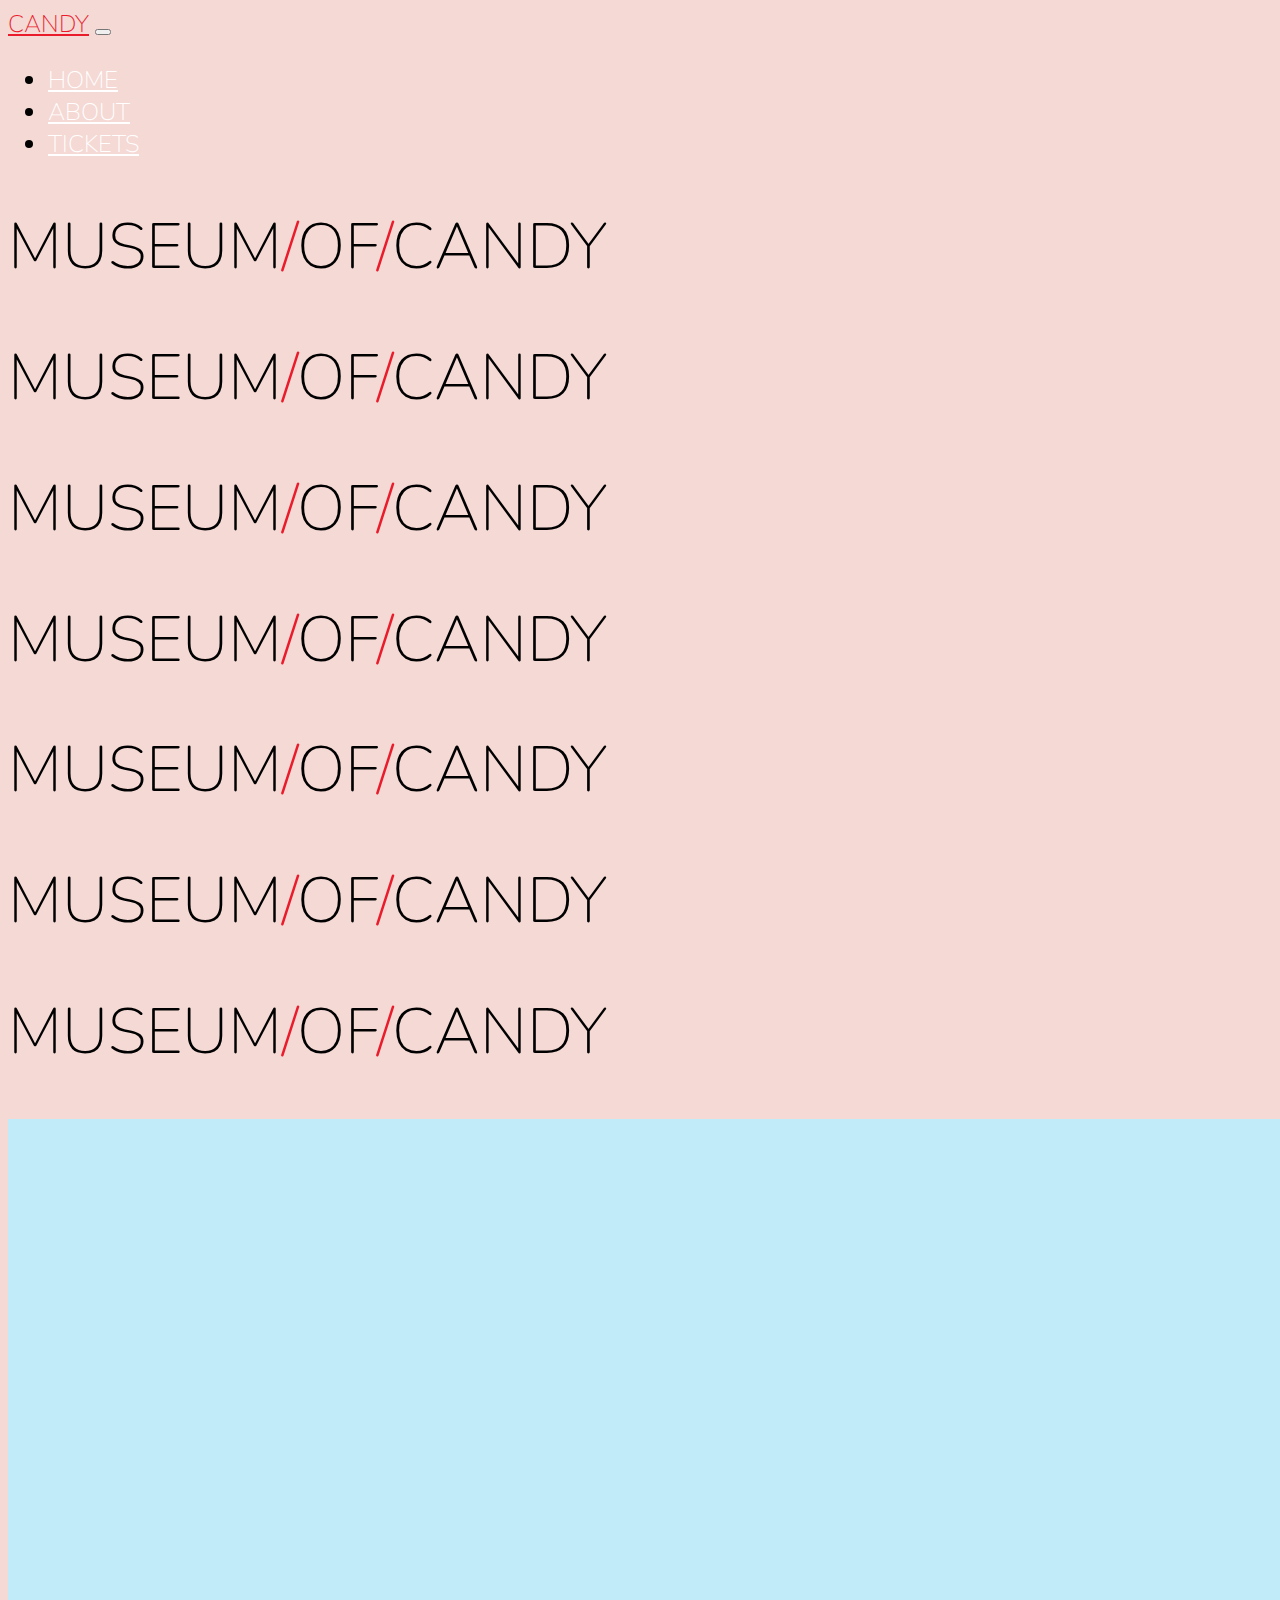
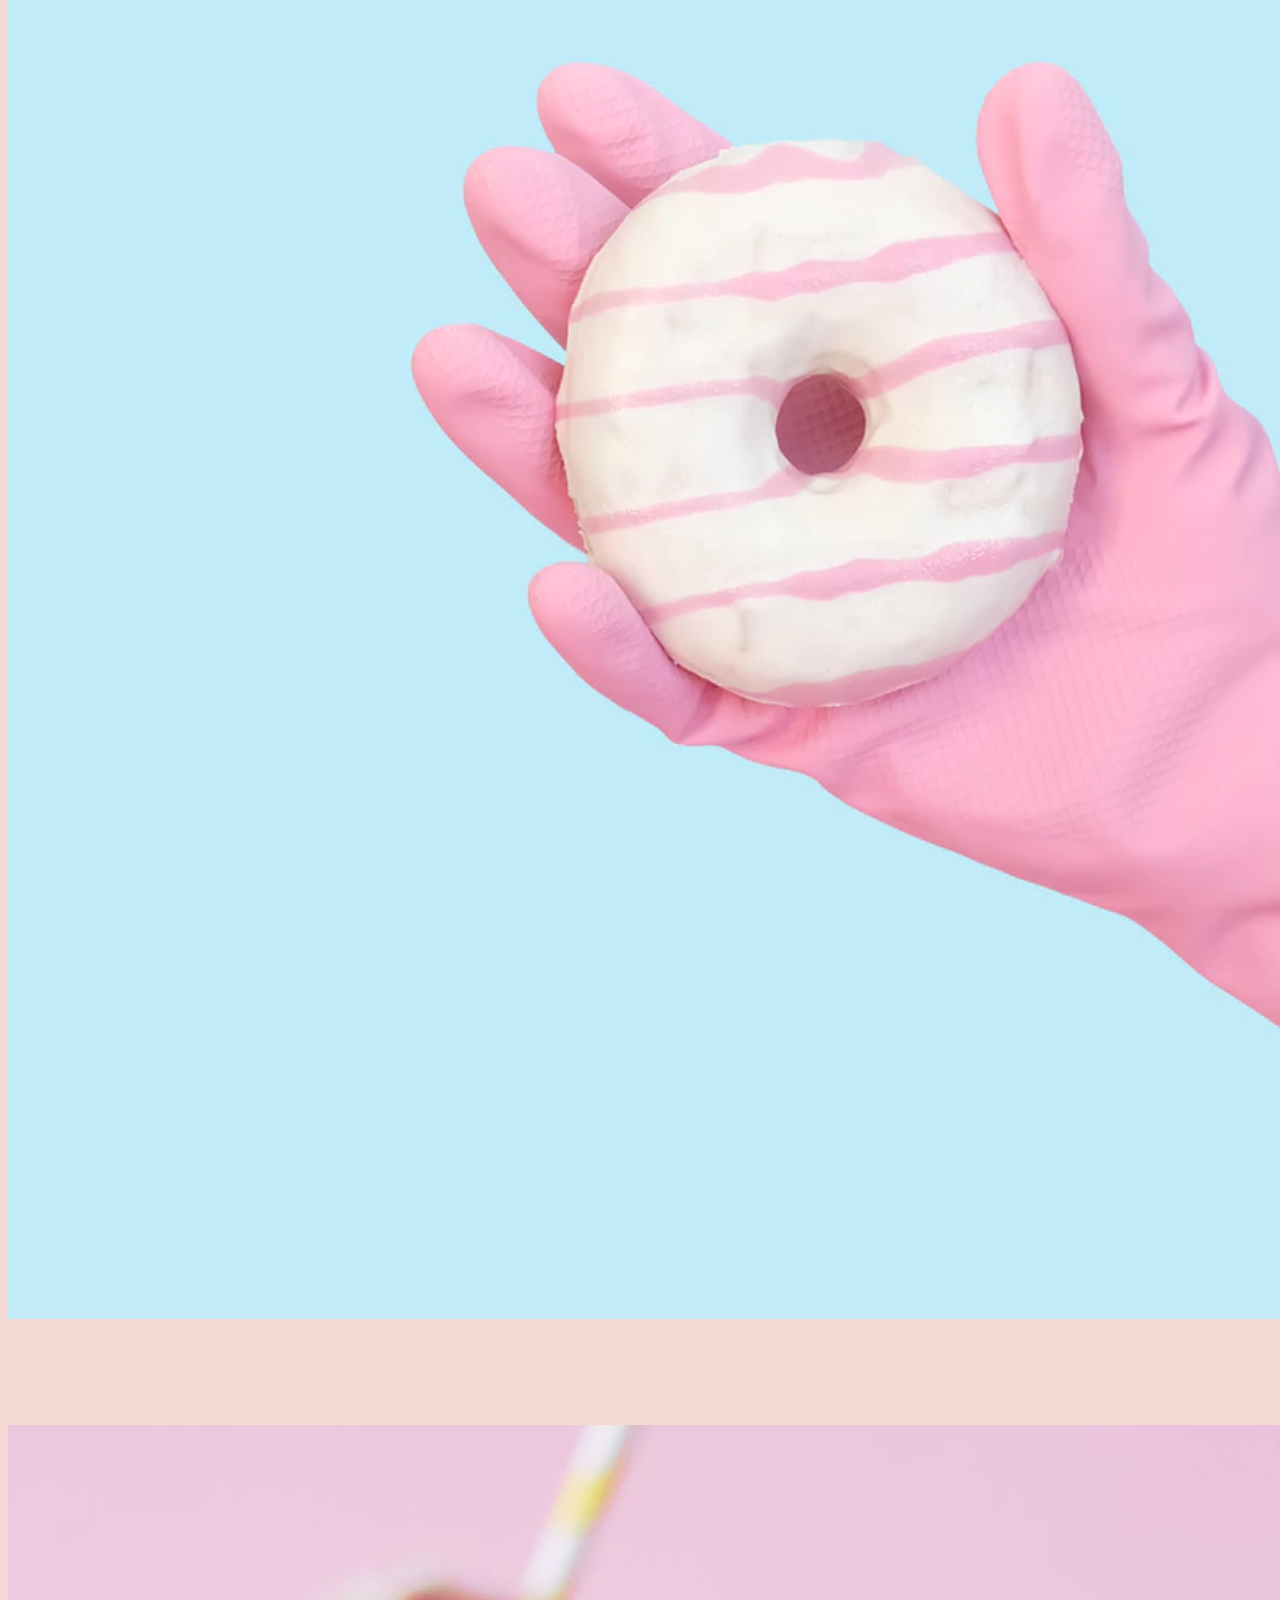
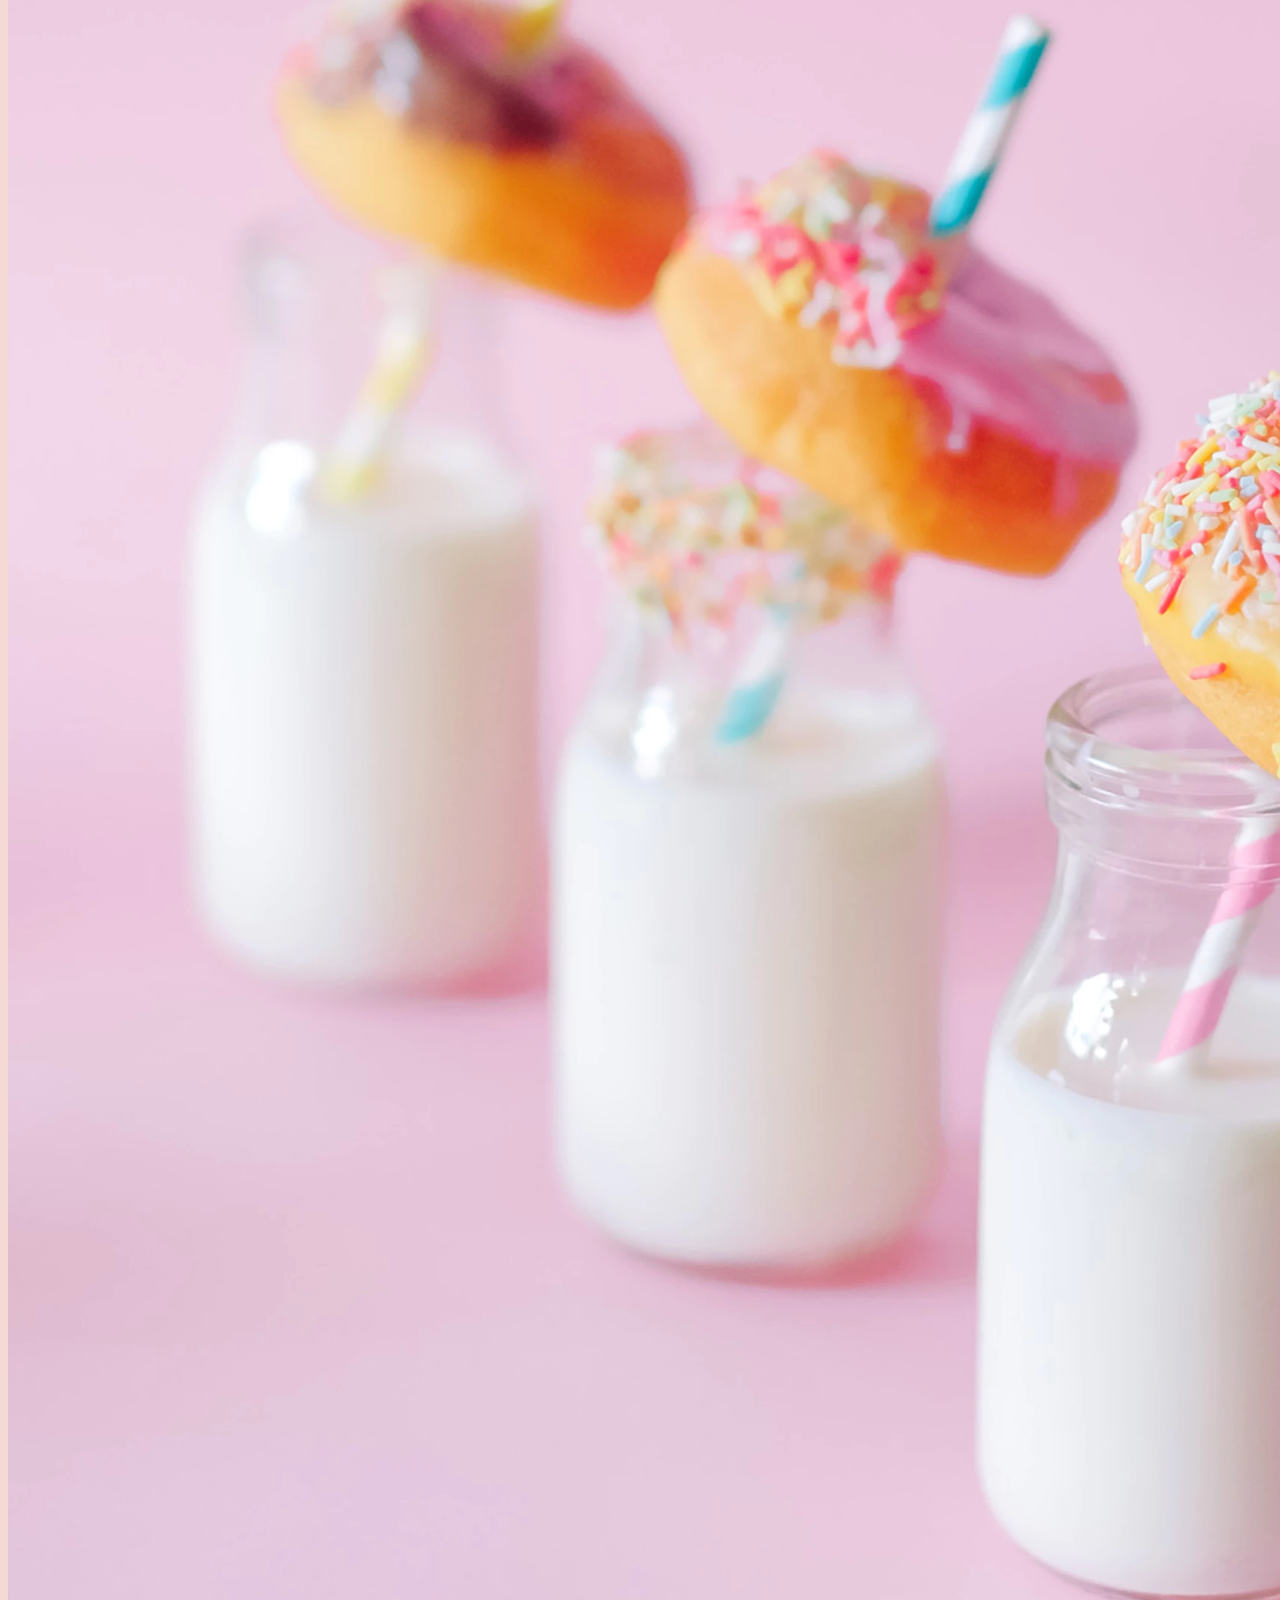
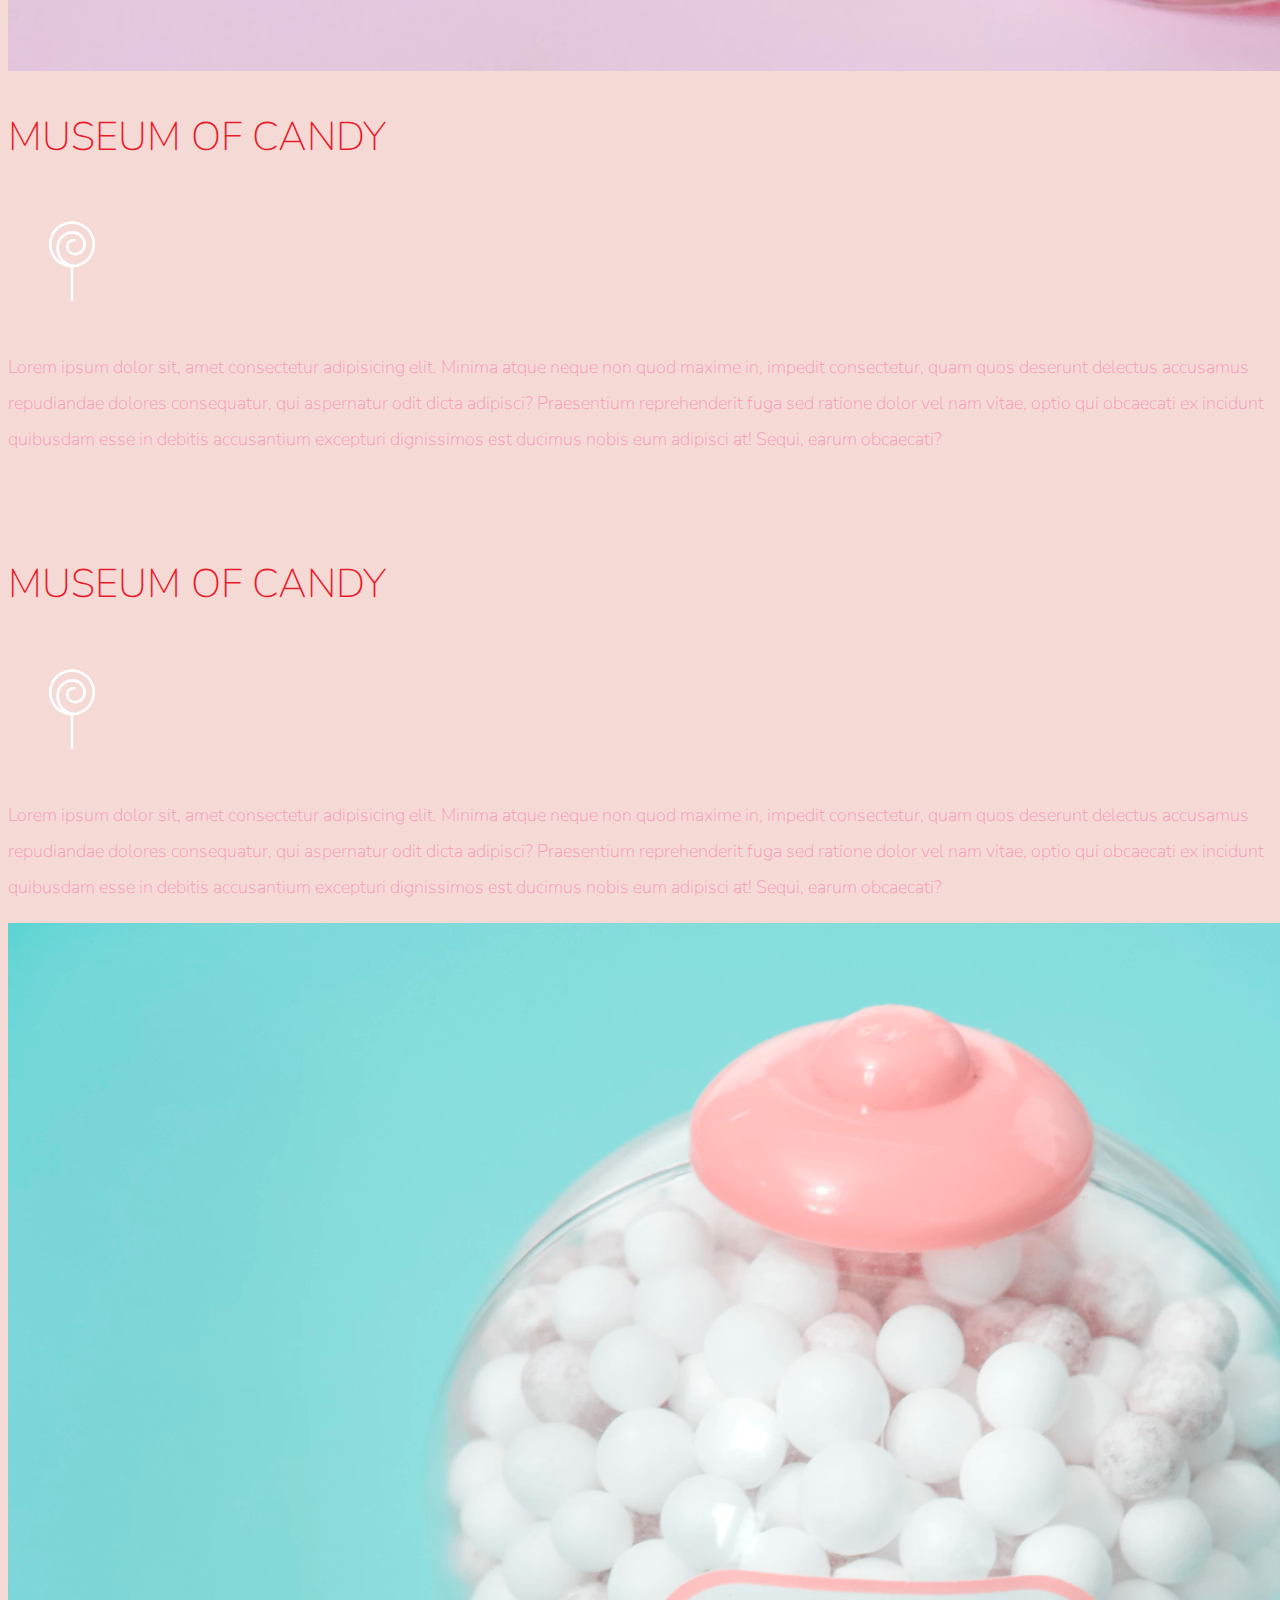
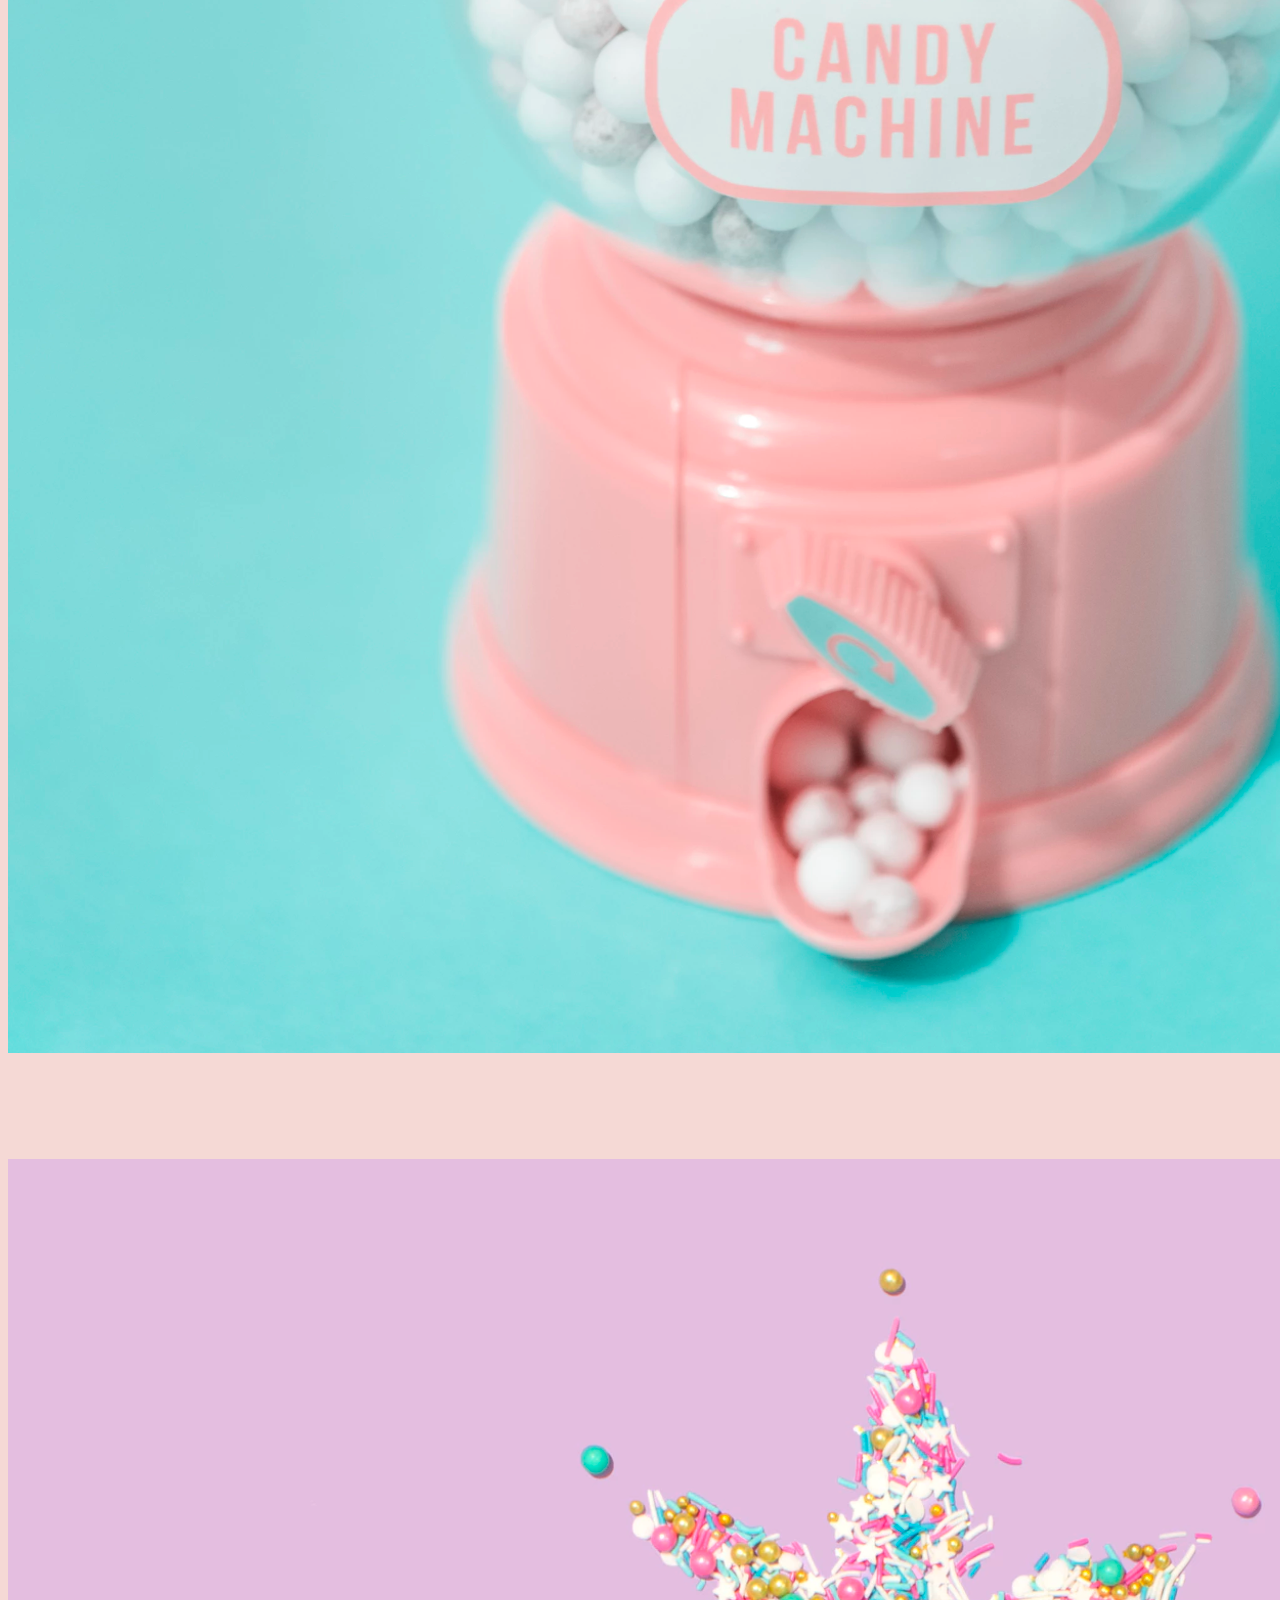
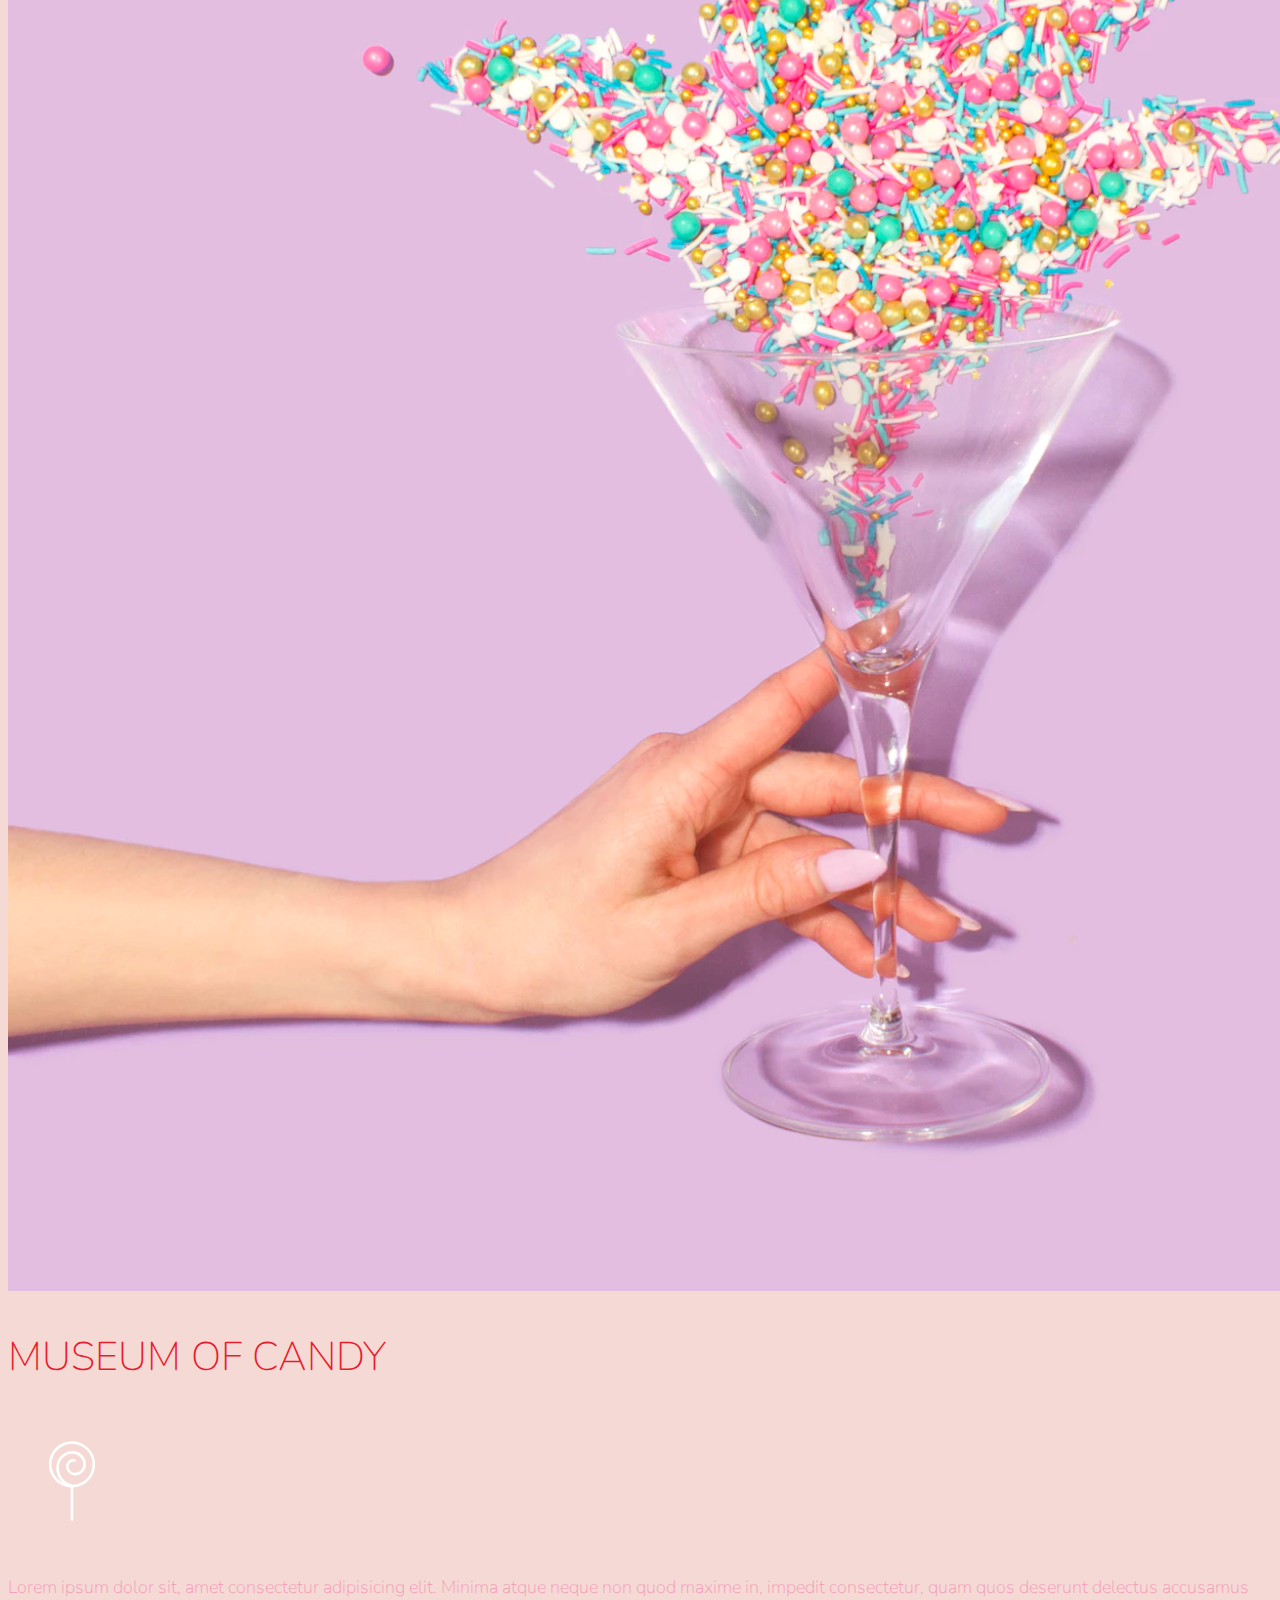
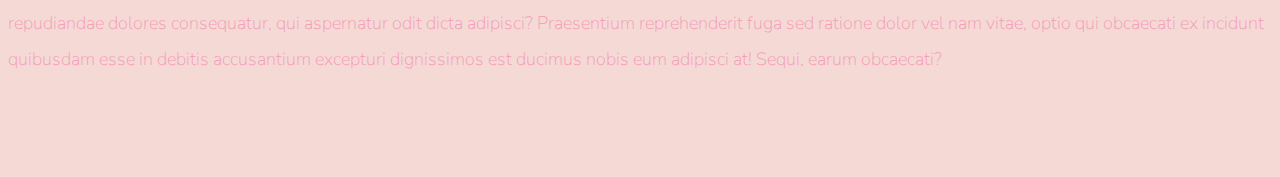
<file: Candy_Museum/index.html>
<!doctype html>
<html lang="en">
  <head>
    <!-- Required meta tags -->
    <meta charset="utf-8">
    <meta name="viewport" content="width=device-width, initial-scale=1, shrink-to-fit=no">
    
    <!-- Google Font -->
    <link href="https://fonts.googleapis.com/css?family=Nunito:200,300,400,700" rel="stylesheet">

    <!-- Bootstrap CSS -->
    <link rel="stylesheet" href="https://stackpath.bootstrapcdn.com/bootstrap/4.1.3/css/bootstrap.min.css" integrity="sha384-MCw98/SFnGE8fJT3GXwEOngsV7Zt27NXFoaoApmYm81iuXoPkFOJwJ8ERdknLPMO" crossorigin="anonymous">
    
    <!-- Custom CSS -->
    <link rel="stylesheet" href="style.css">

    <title>Museum of Candy</title>
  </head>
  
  <body>
    <nav id="mainNavbar" class="navbar navbar-dark navbar-expand-md py-0 fixed-top">
      <a href="#" class="navbar-brand">CANDY</a>
      <button class="navbar-toggler" data-toggle="collapse" data-target="#navLinks" aria-label="Toggle navigation">
        <span class="navbar-toggler-icon"></span>
      </button>
      <div class="collapse navbar-collapse" id="navLinks">
        <ul class="navbar-nav">
          <li class="nav-item">
            <a href="" class="nav-link">HOME</a>
          </li>
          <li class="nav-item">
            <a href="" class="nav-link">ABOUT</a>
          </li>
          <li class="nav-item">
            <a href="" class="nav-link">TICKETS</a>
          </li>
        </ul>
      </div>
    </nav>

    <section class="container-fluid px-0">
      <div class="row align-items-center">
        <div class="col-lg-6">
          <div id="headingGroup" class="text-white text-center d-none d-lg-block mt-5">
          <h1 class="">MUSEUM<span>/</span>OF<span>/</span>CANDY</h1>
          <h1 class="">MUSEUM<span>/</span>OF<span>/</span>CANDY</h1>
          <h1 class="">MUSEUM<span>/</span>OF<span>/</span>CANDY</h1>
          <h1 class="">MUSEUM<span>/</span>OF<span>/</span>CANDY</h1>
          <h1 class="">MUSEUM<span>/</span>OF<span>/</span>CANDY</h1>
          <h1 class="">MUSEUM<span>/</span>OF<span>/</span>CANDY</h1>
          <h1 class="">MUSEUM<span>/</span>OF<span>/</span>CANDY</h1>
        </div>
        </div>
        <div class="col-lg-6">
          <img class="img-fluid" src="imgs/hand2.png" alt="">
        </div>
      </div>
    </section>

    <section class="container-fluid px-0">
      <div class="row align-items-center content">
        <div class="col-md-6 order-2 order-md-1">
          <img src="imgs/milk.png" alt="" class="img-fluid">
        </div>
        <div class="col-md-6 text-center order-1 order-md-2">
          <div class="row justify-content-center">
               <div class="col-10 col-lg-8 blurb mb-5 mb-md-0">
              <h2>MUSEUM OF CANDY</h2>
              <img src="imgs/lolli_icon.png" alt="" class="d-none d-lg-inline">
               <p class="lead">Lorem ipsum dolor sit, amet consectetur adipisicing elit. Minima atque neque non quod maxime in, impedit consectetur, quam quos deserunt delectus accusamus repudiandae dolores consequatur, qui aspernatur odit dicta adipisci?
               Praesentium reprehenderit fuga sed ratione dolor vel nam vitae, optio qui obcaecati ex incidunt quibusdam esse in debitis accusantium excepturi dignissimos est ducimus nobis eum adipisci at! Sequi, earum obcaecati?</p>
               </div>
            </div>
          </div>
      </div>
      <div class="row align-items-center content">
        <div class="col-md-6 text-center">
          <div class="row justify-content-center">
               <div class="col-10 col-lg-8 blurb mb-5 mb-md-0">
              <h2>MUSEUM OF CANDY</h2>
              <img src="imgs/lolli_icon.png" alt="" class="d-none d-lg-inline">
               <p class="lead">Lorem ipsum dolor sit, amet consectetur adipisicing elit. Minima atque neque non quod maxime in, impedit consectetur, quam quos deserunt delectus accusamus repudiandae dolores consequatur, qui aspernatur odit dicta adipisci?
               Praesentium reprehenderit fuga sed ratione dolor vel nam vitae, optio qui obcaecati ex incidunt quibusdam esse in debitis accusantium excepturi dignissimos est ducimus nobis eum adipisci at! Sequi, earum obcaecati?</p>
               </div>
            </div>
          </div>
          <div class="col-md-6">
            <img src="imgs/gumball.png" alt="" class="img-fluid">
          </div>
      </div>
      <div class="row align-items-center content">
        <div class="col-md-6 order-2 order-md-1">
          <img src="imgs/sprinkles.png" alt="" class="img-fluid">
        </div>
        <div class="col-md-6 text-center order-1 order-md-2">
          <div class="row justify-content-center">
               <div class="col-10 col-lg-8 blurb mb-5 mb-md-0">
              <h2>MUSEUM OF CANDY</h2>
              <img src="imgs/lolli_icon.png" alt="" class="d-none d-lg-inline">
               <p class="lead">Lorem ipsum dolor sit, amet consectetur adipisicing elit. Minima atque neque non quod maxime in, impedit consectetur, quam quos deserunt delectus accusamus repudiandae dolores consequatur, qui aspernatur odit dicta adipisci?
               Praesentium reprehenderit fuga sed ratione dolor vel nam vitae, optio qui obcaecati ex incidunt quibusdam esse in debitis accusantium excepturi dignissimos est ducimus nobis eum adipisci at! Sequi, earum obcaecati?</p>
               </div>
            </div>
          </div>
      </div>
    </section>
    <!-- Optional JavaScript -->
    <!-- jQuery first, then Popper.js, then Bootstrap JS -->
    <script src="https://code.jquery.com/jquery-3.3.1.slim.min.js" integrity="sha384-q8i/X+965DzO0rT7abK41JStQIAqVgRVzpbzo5smXKp4YfRvH+8abtTE1Pi6jizo" crossorigin="anonymous"></script>
    <script src="https://cdnjs.cloudflare.com/ajax/libs/popper.js/1.14.3/umd/popper.min.js" integrity="sha384-ZMP7rVo3mIykV+2+9J3UJ46jBk0WLaUAdn689aCwoqbBJiSnjAK/l8WvCWPIPm49" crossorigin="anonymous"></script>
    <script src="https://stackpath.bootstrapcdn.com/bootstrap/4.1.3/js/bootstrap.min.js" integrity="sha384-ChfqqxuZUCnJSK3+MXmPNIyE6ZbWh2IMqE241rYiqJxyMiZ6OW/JmZQ5stwEULTy" crossorigin="anonymous"></script>
    
    <script>
      $(function (){
        $(document).scroll(function(){
          var $nav = $("#mainNavbar");
          $nav.toggleClass("scrolled", $(this).scrollTop() > $nav.height());
        });
      });
    </script>
  </body>
</html>
</file>
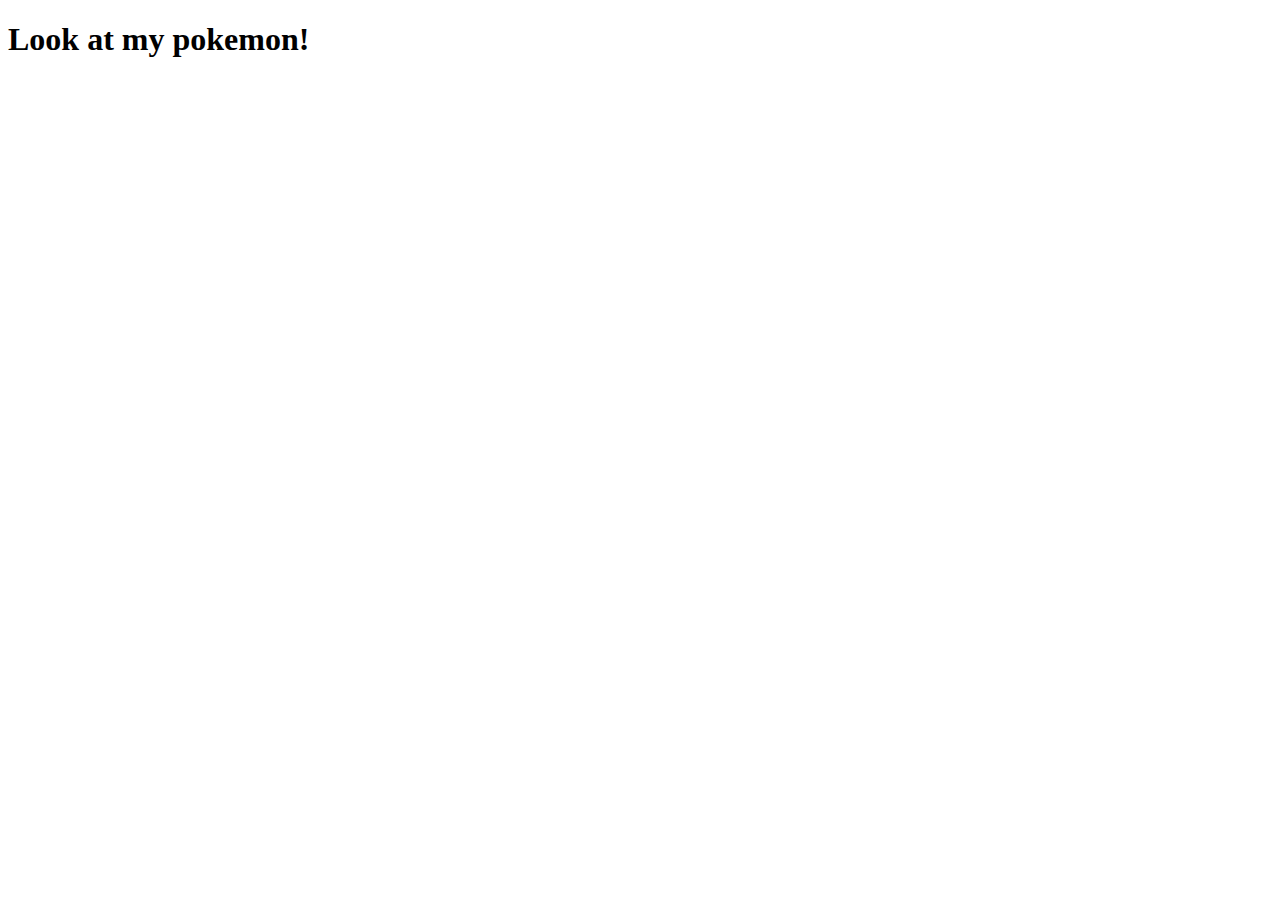
<file: Pokemon_Sprites/index.html>
<!DOCTYPE html>
<html lang="en">
<head>
    <meta charset="UTF-8">
    <meta http-equiv="X-UA-Compatible" content="IE=edge">
    <meta name="viewport" content="width=device-width, initial-scale=1.0">
    <title>DOM Selection</title>
    <link rel="stylesheet" href="D:\Colt Steele\CSS_intro\L253_Pokemon.css">
</head>
<body>
    <h1>Look at my pokemon!</h1>
    <section id="container"></section>
    <script src="D:\Colt Steele\Javascript\L253_Pokemon.js"></script>
</body>
</html>
</file>
<file: Candy_Museum/style.css>
body{
    background-color: #f5d9d5;
    font-family: "Nunito", sans-serif;
}

.blurb h2{
    color: #EA1C2C;
    font-weight: 100;
    font-size: 2.5rem;
}

.blurb p{
    color: #f498b8;
    font-weight: 100;
    font-size: 1.125rem;
    line-height: 2;
}

.content{
    margin-top: 100px;
    margin-bottom: 100px;
}

#mainNavbar{
    font-size: 1.5rem;
    font-weight: 100;
}

#mainNavbar .nav-link{
    color: white;
    
}

#mainNavbar .nav-link:hover{
    color: #EA1C2C;
    
}

#mainNavbar .navbar-brand{
    color: #EA1C2C;
}

#headingGroup span{
    color: #EA1C2C;
}
#headingGroup h1{
    font-weight: 100;
    font-size: 4rem;
}

.navbar.scrolled{
    background: rgb(222,192,222);
    transition: background 500ms;
}

@media (max-width: 1200px) {
    #headingGroup h1{
        font-weight: 100;
        font-size: 3rem;
    }
}
</file>
